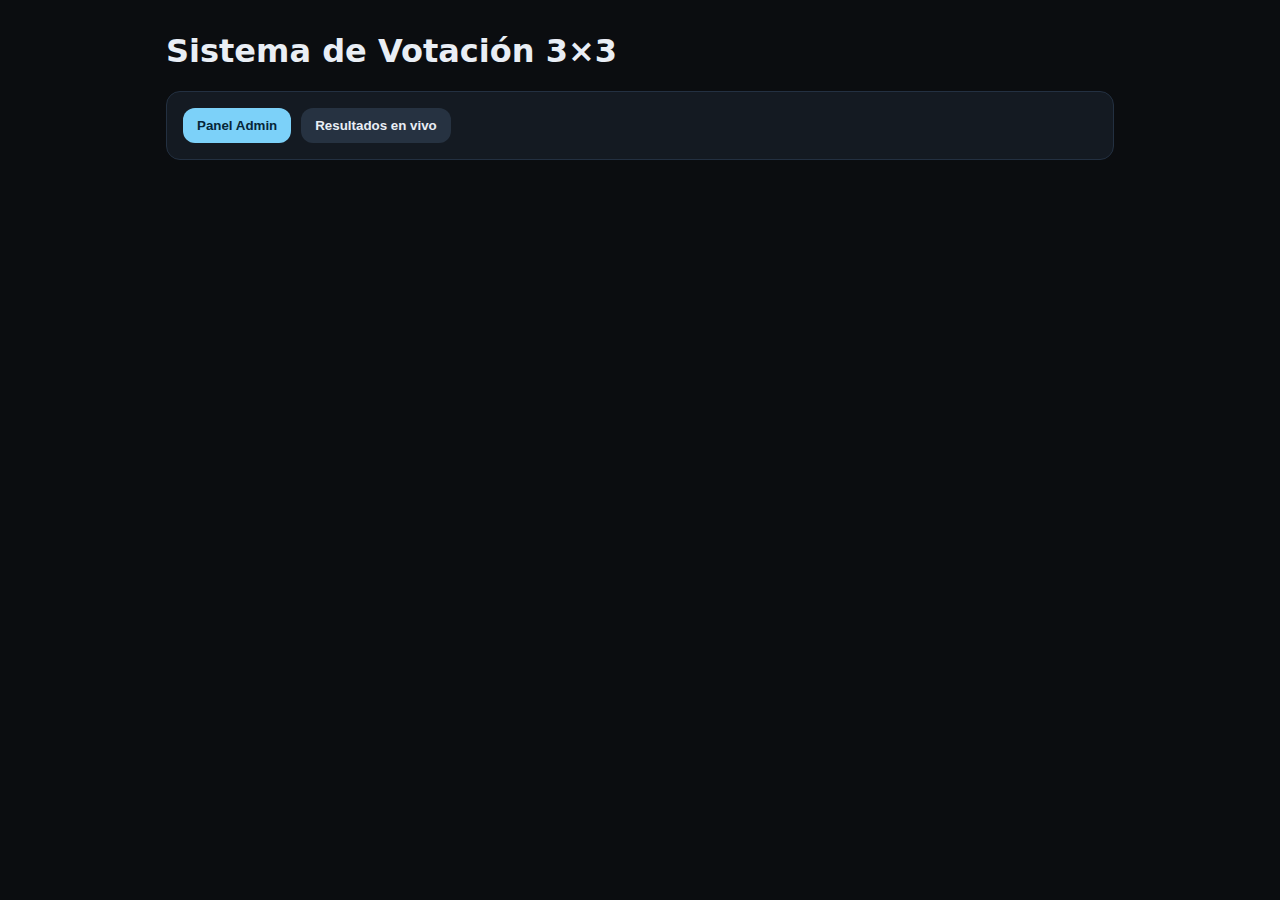
<file: index.html>
<!doctype html>
<html lang="es">
<head>
  <meta charset="utf-8"/>
  <meta name="viewport" content="width=device-width, initial-scale=1"/>
  <title>Sistema de Votación 3×3</title>
  <link rel="stylesheet" href="style.css"/>
</head>
<body>
  <div class="container">
    <h1>Sistema de Votación 3×3</h1>
    <div class="card flex">
      <a href="admin.html"><button>Panel Admin</button></a>
      <a href="results.html"><button class="secondary">Resultados en vivo</button></a>
    </div>
  </div>
</body>
</html>
</file>
<file: style.css>
:root {
  --bg: #0b0d10;
  --card: #141a22;
  --line: #233041;
  --fg: #e9eef5;
  --muted: #a9b3c1;
  --ok: #54d385;
  --warn: #f7c948;
  --bad: #ff6b6b;
  --acc: #7cd1f9;
}

* {
  box-sizing: border-box;
}

body {
  margin: 0;
  background: var(--bg);
  color: var(--fg);
  font-family: system-ui, Segoe UI, Roboto;
}

.container {
  max-width: 980px;
  margin: 32px auto;
  padding: 0 16px;
}

.card {
  background: var(--card);
  padding: 16px;
  border-radius: 14px;
  border: 1px solid var(--line);
  margin-bottom: 16px;
}

.grid {
  display: grid;
  gap: 14px;
}
.grid-2 {
  grid-template-columns: repeat(2, minmax(0, 1fr));
}

.flex {
  display: flex;
  gap: 10px;
  flex-wrap: wrap;
  align-items: center;
}

button {
  background: var(--acc);
  color: #062638;
  border: 0;
  border-radius: 12px;
  padding: 10px 14px;
  font-weight: 700;
  cursor: pointer;
}
button.secondary {
  background: #263241;
  color: var(--fg);
}
button.danger {
  background: var(--bad);
  color: #2b0a0a;
}
button.warning {
  background: var(--warn);
  color: #3a2a00;
}

input {
  width: 100%;
  padding: 10px;
  border-radius: 10px;
  border: 1px solid var(--line);
  background: #0f141a;
  color: var(--fg);
}

.small {
  color: var(--muted);
  font-size: 0.9rem;
}

.tag {
  display: inline-block;
  border: 1px solid var(--line);
  padding: 3px 8px;
  border-radius: 999px;
  color: var(--muted);
  font-size: 0.85rem;
}
.tag.ok {
  background: var(--ok);
  color: #06210e;
}
.tag.bad {
  background: var(--bad);
  color: #2b0a0a;
}

.bar {
  height: 12px;
  background: #19222e;
  border-radius: 999px;
  overflow: hidden;
}
.bar > span {
  display: block;
  height: 100%;
  background: var(--acc);
  width: 0;
}


/* =========================
   QR: nitidez y quiet zone
   ========================= */
#qrBox {
  background: #ffffff;         /* quiet zone/fondo blanco real */
  padding: 12px;               /* margen alrededor del código */
  border-radius: 12px;
  display: inline-flex;        /* evita estiramientos raros en grid */
  align-items: center;
  justify-content: center;
  /* que no se comprima por el grid si la columna es angosta */
  min-width: 336px;
  min-height: 336px;
}

/* Muy importante: NO permitir que el tema escale el canvas/img del QR */
#qrBox canvas,
#qrBox img {
  max-width: none !important;
  width: 336px !important;
  height: 336px !important;
  image-rendering: pixelated;  /* sin suavizado */
}

/* En pantallas muy angostas, reducimos tamaño con proporción fija */
@media (max-width: 380px) {
  #qrBox {
    min-width: 288px;
    min-height: 288px;
  }
  #qrBox canvas,
  #qrBox img {
    width: 288px !important;
    height: 288px !important;
  }
}

/* (Opcional) que la grilla pase a 1 columna en móviles */
@media (max-width: 860px) {
  .grid-2 { grid-template-columns: 1fr; }
}
</file>
